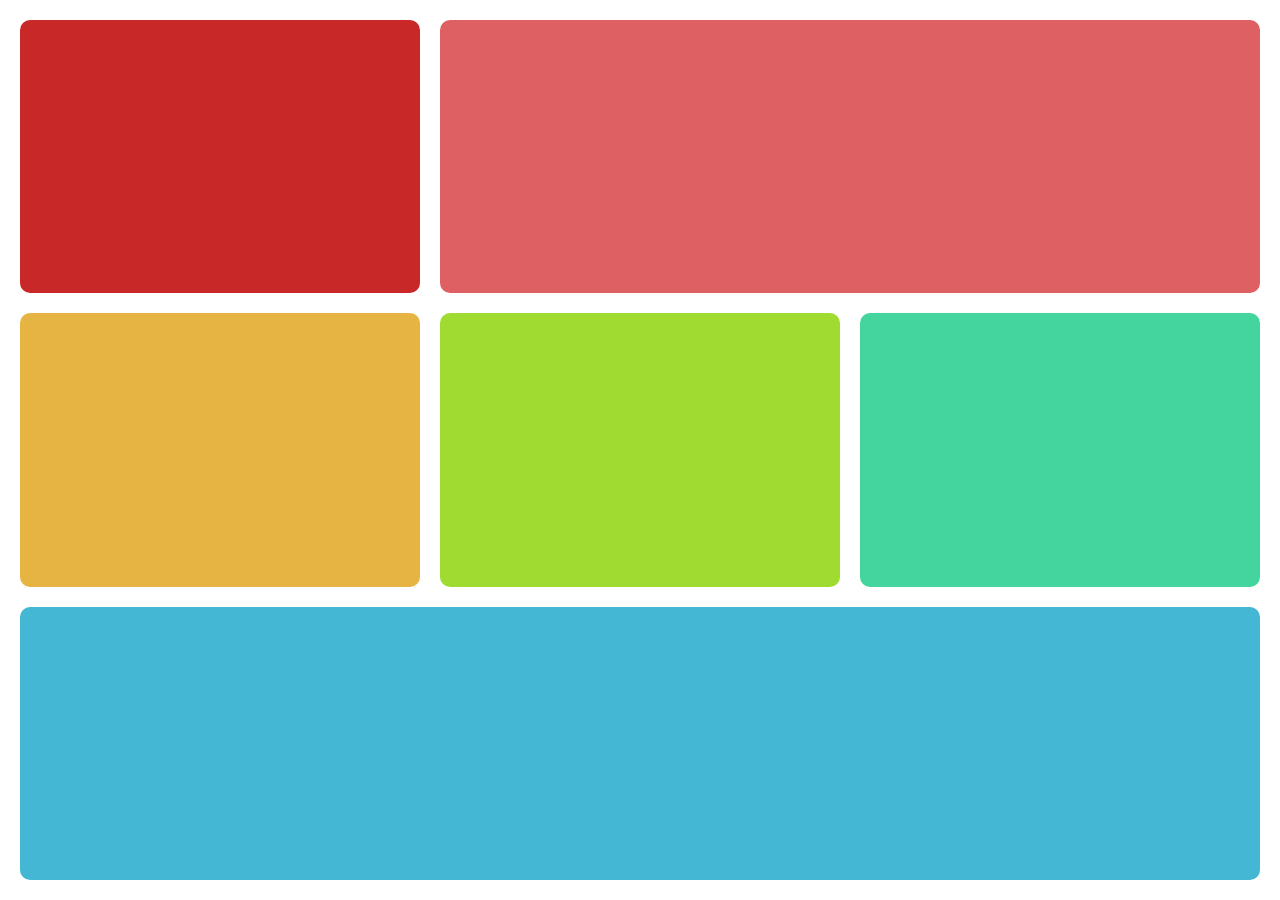
<file: layout1/index.html>
<!DOCTYPE html>
<html lang="en">
  <head>
    <meta charset="UTF-8" />
    <meta http-equiv="X-UA-Compatible" content="IE=edge" />
    <meta name="viewport" content="width=device-width, initial-scale=1.0" />
    <title>Layout Example 1</title>

    <link rel="stylesheet" href="./main.css" />
    <link rel="stylesheet" href="./css/tablet.css" media="(min-width: 600px)">
    <link rel="stylesheet" href="./css/desktop.css" media="(min-width: 992px)">

  </head>
  <body>
    <main class="main">
      <div class="c c1"></div>
      <div class="c c2"></div>
      <div class="c c3"></div>
      <div class="c c4"></div>
      <div class="c c5"></div>
      <div class="c c6"></div>
    </main>
  </body>
</html>
</file>
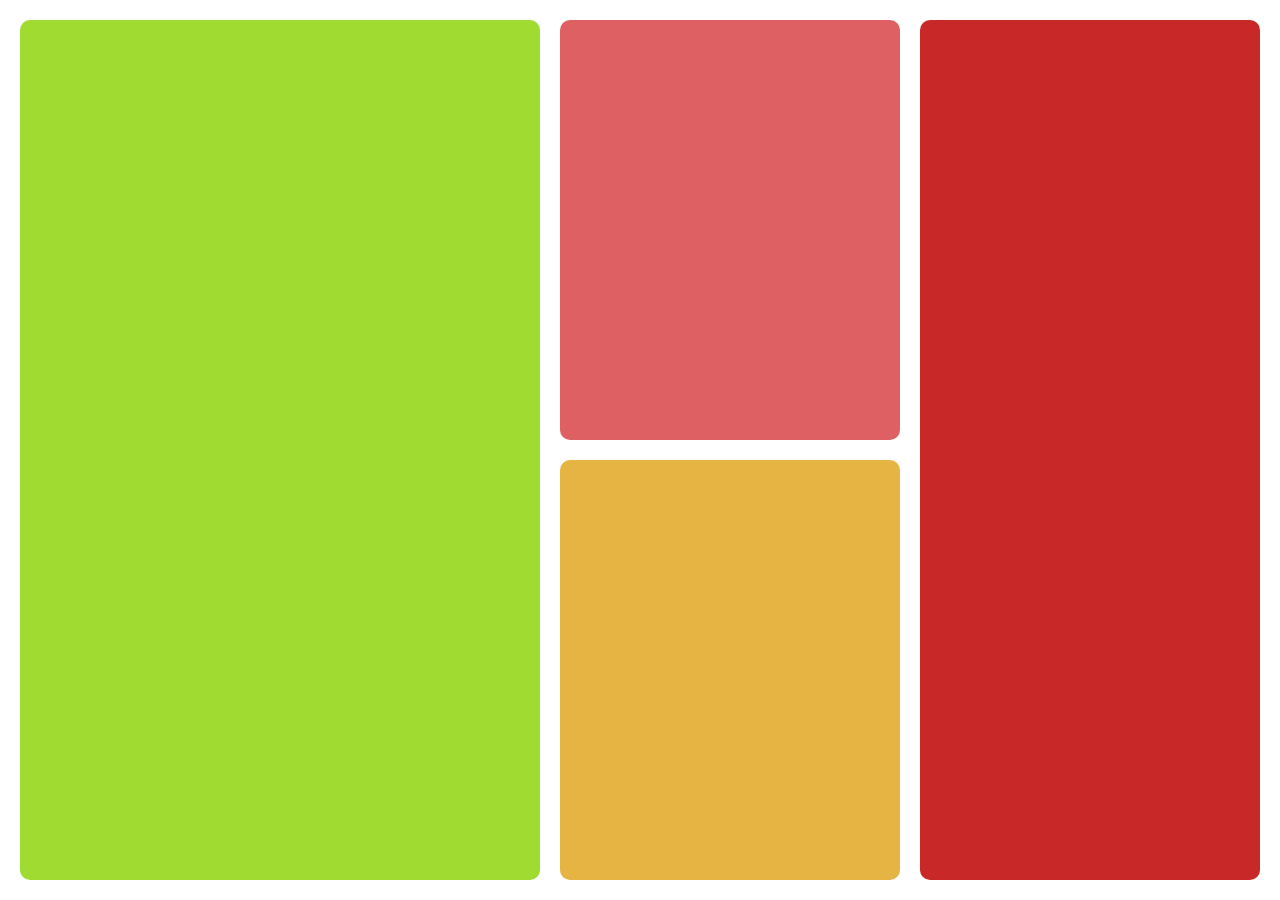
<file: layout2/index.html>
<!DOCTYPE html>
<html lang="en">
<head>
  <meta charset="UTF-8">
  <meta http-equiv="X-UA-Compatible" content="IE=edge">
  <meta name="viewport" content="width=device-width, initial-scale=1.0">
  <title>Layout Example 2</title>

  <link rel="stylesheet" href="./main.css">
  <link rel="stylesheet" href="./css/tablet.css" media="(min-width: 600px)">
  <link rel="stylesheet" href="./css/desktop.css" media="(min-width: 992px)">

</head>
<body>
  <main class="main">
    <div class="c c1"></div>
    <div class="c c2"></div>
    <div class="c c3"></div>
    <div class="c c4"></div>
  </main>
</body>
</html>
</file>
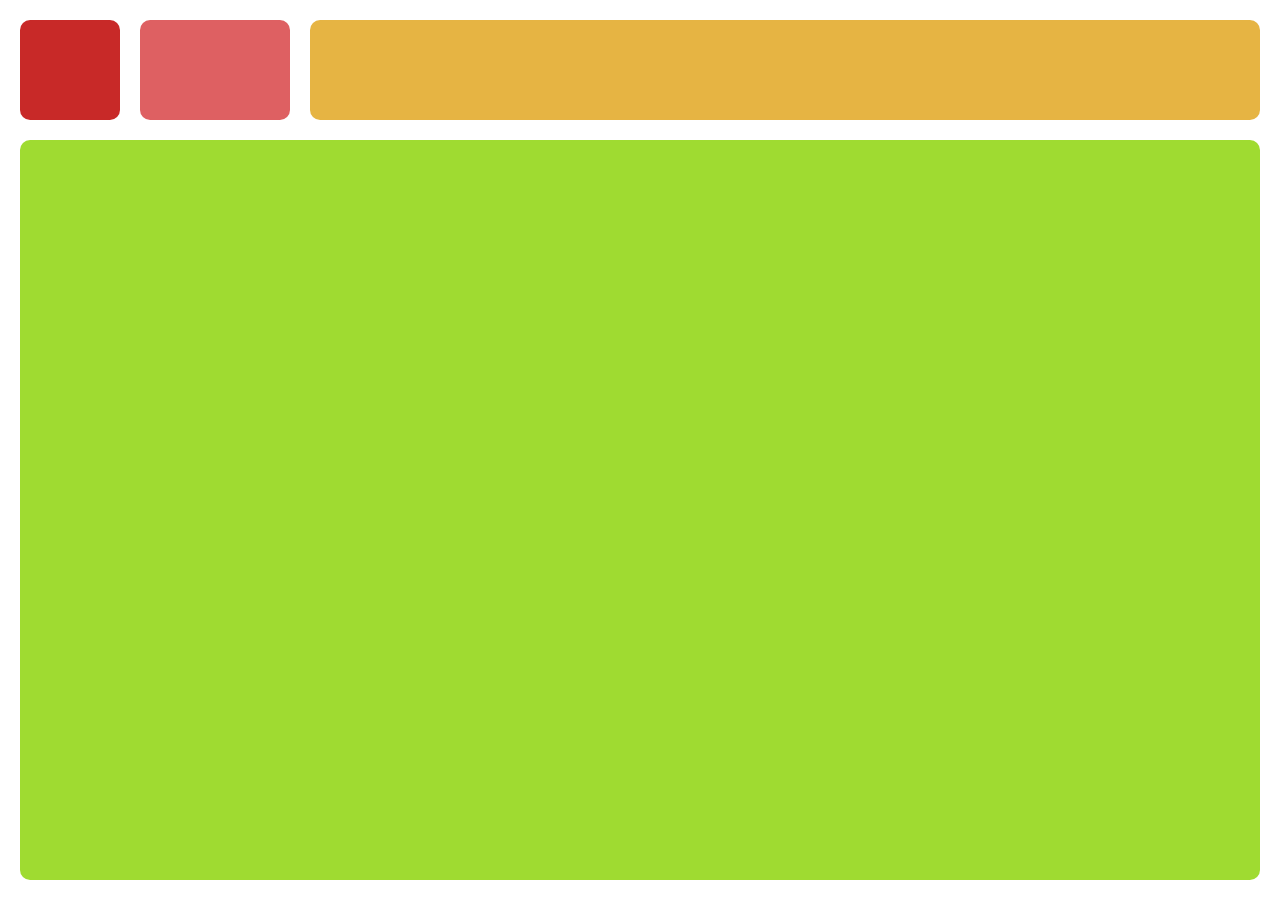
<file: layout3/index.html>
<!DOCTYPE html>
<html lang="en">
<head>
  <meta charset="UTF-8">
  <meta http-equiv="X-UA-Compatible" content="IE=edge">
  <meta name="viewport" content="width=device-width, initial-scale=1.0">
  <title>Layout Example 3</title>

  <link rel="stylesheet" href="./main.css">
  <link rel="stylesheet" href="./css/tablet.css" media="(min-width: 600px)">
  <link rel="stylesheet" href="./css/desktop.css" media="(min-width: 992px)">
</head>
<body>
  <main class="main">
    <div class="c c1"></div>
    <div class="c c2"></div>
    <div class="c c3"></div>
    <div class="c c4"></div>
  </main>
</body>
</html>
</file>
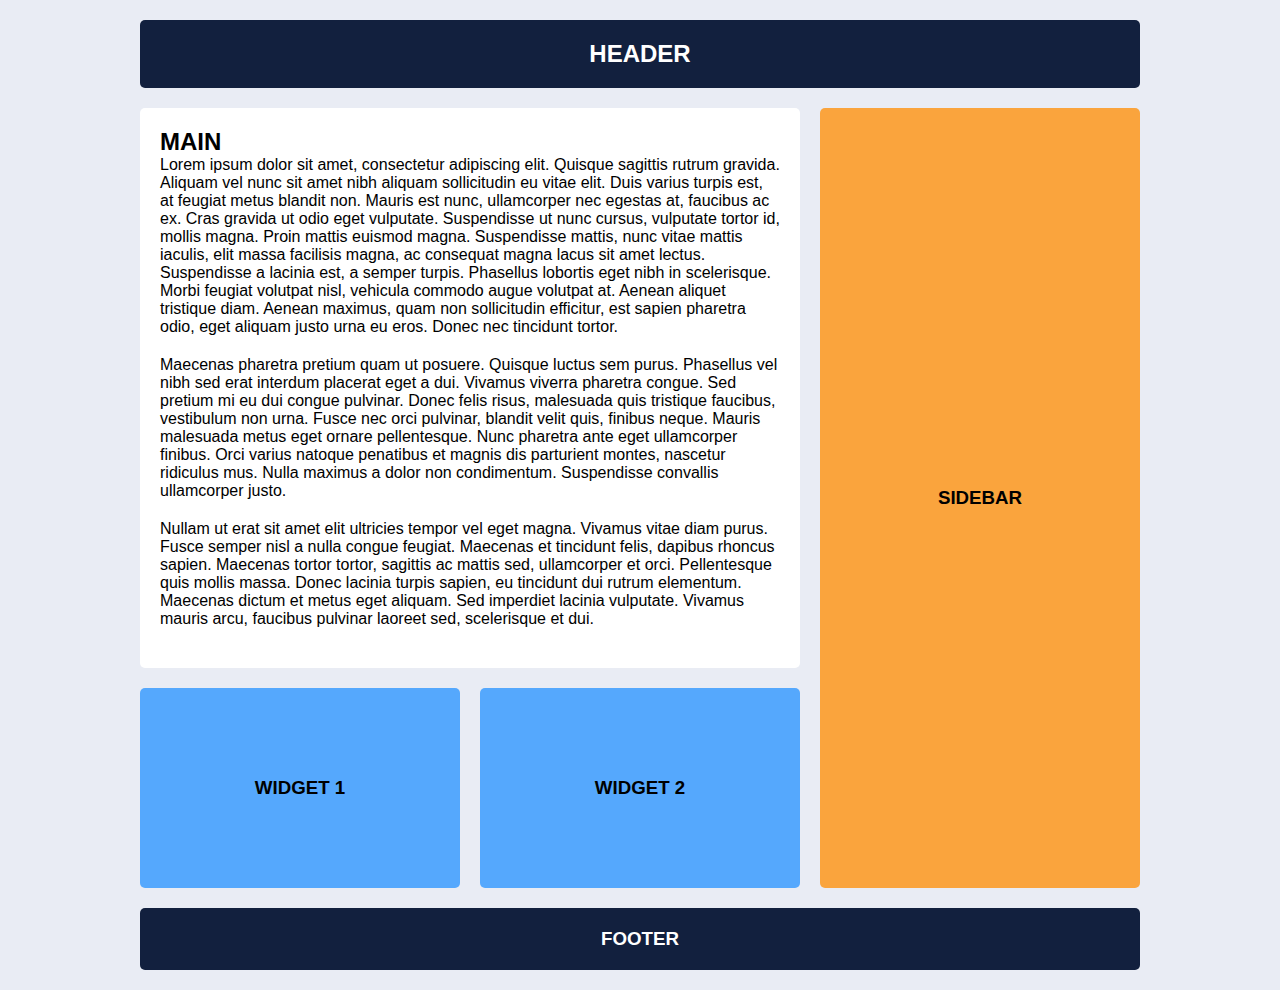
<file: layout4_falcom_masters/index.html>
<!DOCTYPE html>
<html lang="en">
  <head>
    <meta charset="UTF-8" />
    <meta http-equiv="X-UA-Compatible" content="IE=edge" />
    <meta name="viewport" content="width=device-width, initial-scale=1.0" />
    <title>Learning CSS Grid</title>
    <link rel="stylesheet" href="main_grid_areas.css" />
  </head>
  <body>
    <div class="grid-container">
      <header class="header">
        <h2>HEADER</h2>
      </header>
      <main class="main">
        <h2>MAIN</h2>
        <p>
          Lorem ipsum dolor sit amet, consectetur adipiscing elit. Quisque
          sagittis rutrum gravida. Aliquam vel nunc sit amet nibh aliquam
          sollicitudin eu vitae elit. Duis varius turpis est, at feugiat metus
          blandit non. Mauris est nunc, ullamcorper nec egestas at, faucibus ac
          ex. Cras gravida ut odio eget vulputate. Suspendisse ut nunc cursus,
          vulputate tortor id, mollis magna. Proin mattis euismod magna.
          Suspendisse mattis, nunc vitae mattis iaculis, elit massa facilisis
          magna, ac consequat magna lacus sit amet lectus. Suspendisse a lacinia
          est, a semper turpis. Phasellus lobortis eget nibh in scelerisque.
          Morbi feugiat volutpat nisl, vehicula commodo augue volutpat at.
          Aenean aliquet tristique diam. Aenean maximus, quam non sollicitudin
          efficitur, est sapien pharetra odio, eget aliquam justo urna eu eros.
          Donec nec tincidunt tortor.
        </p>
        <p>
          Maecenas pharetra pretium quam ut posuere. Quisque luctus sem purus.
          Phasellus vel nibh sed erat interdum placerat eget a dui. Vivamus
          viverra pharetra congue. Sed pretium mi eu dui congue pulvinar. Donec
          felis risus, malesuada quis tristique faucibus, vestibulum non urna.
          Fusce nec orci pulvinar, blandit velit quis, finibus neque. Mauris
          malesuada metus eget ornare pellentesque. Nunc pharetra ante eget
          ullamcorper finibus. Orci varius natoque penatibus et magnis dis
          parturient montes, nascetur ridiculus mus. Nulla maximus a dolor non
          condimentum. Suspendisse convallis ullamcorper justo.
        </p>
        <p>
          Nullam ut erat sit amet elit ultricies tempor vel eget magna. Vivamus
          vitae diam purus. Fusce semper nisl a nulla congue feugiat. Maecenas
          et tincidunt felis, dapibus rhoncus sapien. Maecenas tortor tortor,
          sagittis ac mattis sed, ullamcorper et orci. Pellentesque quis mollis
          massa. Donec lacinia turpis sapien, eu tincidunt dui rutrum elementum.
          Maecenas dictum et metus eget aliquam. Sed imperdiet lacinia
          vulputate. Vivamus mauris arcu, faucibus pulvinar laoreet sed,
          scelerisque et dui.
        </p>
      </main>
      <aside class="sidebar">
        <h3>SIDEBAR</h3>
      </aside>
      <article class="widget-1">
        <h3>WIDGET 1</h3>
      </article>
      <article class="widget-2">
        <h3>WIDGET 2</h3>
      </article>
      <footer class="footer">
        <h3>FOOTER</h3>
      </footer>
    </div>
  </body>
</html>
</file>
<file: layout1/main.css>
:root {
  --color-c1: #c82928;
  --color-c2: #de6062;
  --color-c3: #e6b443;
  --color-c4: #9fdb31;
  --color-c5: #43d59d;
  --color-c6: #43b7d4;
}

* {
  box-sizing: border-box;
  padding: 0;
  margin: 0;
}

html {
  font-size: 62.5%;
}

body {
  font-size: 1.6rem;
}

.main {
  margin: 0 auto;
  width: 100%;
  min-width: 320px;
  max-width: 1300px;
  min-height: 100vh;
  padding: 2rem;
  display: grid;
  /* Si uso grid areas no es necesario establecer grid-template-columns ni grid-template-rows */
  /* grid-template-columns: repeat(1, 1fr); */

  /* puedo definir la altura de cada row aquí o dentro de cada div poniendola un heigth */
  /* grid-template-rows: repeat(7, 10rem); */

  /* En caso no le demos un size a las rows toma este valor, como arriba se lo estamos dando (10rem) */
  grid-auto-rows: 10rem;
  grid-template-areas:
    "c1"
    "c2"
    "c3"
    "c4"
    "c5"
    "c6";
  gap: 2rem;
}

.c {
  width: 100%;
  /* Aquí se puede definir la altura para cada div, o dentro del padre en la propiedad grid-template-rows */
  /* height: 10rem; */
  border-radius: 1rem;
}

.c1 {
  grid-area: c1;
  background-color: var(--color-c1);
}

.c2 {
  grid-area: c2;
  background-color: var(--color-c2);
}

.c3 {
  grid-area: c3;
  background-color: var(--color-c3);
}

.c4 {
  grid-area: c4;
  background-color: var(--color-c4);
}

.c5 {
  grid-area: c5;
  background-color: var(--color-c5);
}

.c6 {
  grid-area: c6;
  background-color: var(--color-c6);
}
</file>
<file: layout1/css/tablet.css>
.main {
  /* Si uso grid areas no es necesario establecer grid-template-columns ni grid-template-rows */
  /* grid-template-columns: repeat(2, 1fr); */

  /* Ya no necesitamos darle un size a las rows ya que en el main.css tienen grid-auto-rows: 10rem; como valor */
  /* grid-template-rows: repeat(7, 10rem); */ 

  grid-template-areas:
    "c1 c1"
    "c2 c3"
    "c4 c4"
    "c4 c4"
    "c4 c4"
    "c5 c5"
    "c6 c6";
}

/* Aquí se puede definir la altura para cada este div, pero ya le dimos 3 rows al c4 (cada una de 10rem) */
/* .c4 {
  height: 30rem;
} */
</file>
<file: layout1/css/desktop.css>
.main {
  grid-auto-rows: 1fr;
  grid-template-areas:
    "c1 c2 c2"
    "c1 c2 c2"
    "c3 c4 c5"
    "c3 c4 c5"
    "c6 c6 c6"
    "c6 c6 c6";
}
</file>
<file: layout2/main.css>
:root {
  --color-c1: #c82928;
  --color-c2: #de6062;
  --color-c3: #e6b443;
  --color-c4: #9fdb31;
}

* {
  box-sizing: border-box;
  padding: 0;
  margin: 0;
}

html {
  font-size: 62.5%;
}

body {
  font-size: 1.6rem;
}

.main {
  margin: 0 auto;
  padding: 2rem;
  width: 100%;
  min-width: 320px;
  max-width: 1300px;
  min-height: 100vh;
  display: grid;
  /* grid-auto-rows: 1fr; /* Si no lo coloco funciona igual, creo que css lo pone como auto */
  grid-template-areas:
    "c1"
    "c2"
    "c3"
    "c4";
  gap: 2rem;
}

.c {
  width: 100%;
  border-radius: 1rem;
}

.c1 {
  grid-area: c1;
  background-color: var(--color-c1);
}

.c2 {
  grid-area: c2;
  background-color: var(--color-c2);
}

.c3 {
  grid-area: c3;
  background-color: var(--color-c3);
}

.c4 {
  grid-area: c4;
  background-color: var(--color-c4);
}
</file>
<file: layout2/css/tablet.css>
.main {
  grid-template-areas:
    "c1 c2 c2 c2"
    "c1 c3 c3 c3"
    "c4 c4 c4 c4"
    "c4 c4 c4 c4"
    "c4 c4 c4 c4";
}
</file>
<file: layout2/css/desktop.css>
.main {
  grid-template-areas:
    "c4 c4 c4 c2 c2 c1 c1"
    "c4 c4 c4 c2 c2 c1 c1"
    "c4 c4 c4 c2 c2 c1 c1"
    "c4 c4 c4 c3 c3 c1 c1"
    "c4 c4 c4 c3 c3 c1 c1"
    "c4 c4 c4 c3 c3 c1 c1"
}
</file>
<file: layout3/main.css>
:root {
  --color-c1: #c82928;
  --color-c2: #de6062;
  --color-c3: #e6b443;
  --color-c4: #9fdb31;
}

* {
  box-sizing: border-box;
  padding: 0;
  margin: 0;
}

html {
  font-size: 62.5%;
}

body {
  font-size: 1.6rem;
}

.main {
  margin: 0 auto;
  padding: 2rem;
  width: 100%;
  max-width: 1300px;
  min-width: 320px;
  min-height: 100vh;
  display: grid;
  gap: 2rem;
  grid-template-areas:
    "c1"
    "c2"
    "c3"
    "c4";
}

.c {
  width: 100%;
  border-radius: 1rem;
}

.c1 {
  background-color: var(--color-c1);
  grid-area: c1;
}

.c2 {
  background-color: var(--color-c2);
  grid-area: c2;
}

.c3 {
  background-color: var(--color-c3);
  grid-area: c3;
}

.c4 {
  background-color: var(--color-c4);
  grid-area: c4;
}
</file>
<file: layout3/css/tablet.css>
.main {
  grid-template-columns: 10rem 1fr;
  grid-template-rows: 10rem 15rem 1fr;
  grid-template-areas:
    "c1 c2"
    "c3 c3"
    "c4 c4";
}
</file>
<file: layout3/css/desktop.css>
.main {
  grid-template-columns: 10rem 15rem 1fr;
  grid-template-rows: 10rem 1fr;
  grid-template-areas:
    "c1 c2 c3"
    "c4 c4 c4";
}
</file>
<file: layout4_falcom_masters/main_grid_areas.css>
/* ESTILOS USANDO GRID ÁREAS y MOBILE FIRST */
* {
  box-sizing: border-box;
  padding: 0;
  margin: 0;
}

html {
  font-size: 62.5%;
}

body {
  font-size: 1.6rem;
  background-color: #e9ecf4;
  color: #000;
  font-family: Arial, Helvetica, sans-serif;
}

.grid-container {
  width: 90%;
  min-height: 100vh;
  max-width: 1000px;
  margin: 2rem auto;
  display: grid;
  gap: 2rem;
  grid-template-columns: repeat(1, 1fr);
  grid-template-rows: repeat(4, auto);
  grid-template-areas:
    "header"
    "main"
    "sidebar"
    "widget1"
    "widget2"
    "footer";
}

.grid-container > article,
.grid-container .header,
.grid-container .main,
.grid-container .sidebar,
.grid-container .footer {
  background-color: #fff;
  padding: 2rem;
  border-radius: 0.5rem;
}

.grid-container .header {
  background-color: #12203e;
  color: #fff;
  text-align: center;
  grid-area: header;
}

.grid-container .main {
  grid-area: main;
}

.main > p {
  margin-bottom: 2rem;
}

.grid-container .sidebar {
  background-color: #faa43d;
  min-height: 20rem;
  grid-area: sidebar;
  display: flex;
  justify-content: center;
  align-items: center;
}

.grid-container .widget-1,
.grid-container .widget-2 {
  background-color: #55a8fd;
  height: 20rem;
  display: flex;
  justify-content: center;
  align-items: center;
}

.grid-container .widget-1 {
  grid-area: widget1;
}

.grid-container .widget-2 {
  grid-area: widget2;
}

.grid-container .footer {
  background-color: #12203e;
  color: #fff;
  text-align: center;
  grid-area: footer;
}

@media (min-width: 600px) {
  .grid-container {
    grid-template-columns: 2fr 1fr;
    grid-template-rows: repeat(4, auto);
    grid-template-areas:
      "header header"
      "main main"
      "sidebar sidebar"
      "widget1 widget2"
      "footer footer";
  }
}

@media (min-width: 992px) {
  .grid-container {
    grid-template-columns: repeat(3, 1fr);
    grid-template-rows: repeat(4, auto);
    grid-template-areas:
      "header header header"
      "main main sidebar"
      "widget1 widget2 sidebar"
      "footer footer footer";
  }
}
</file>
